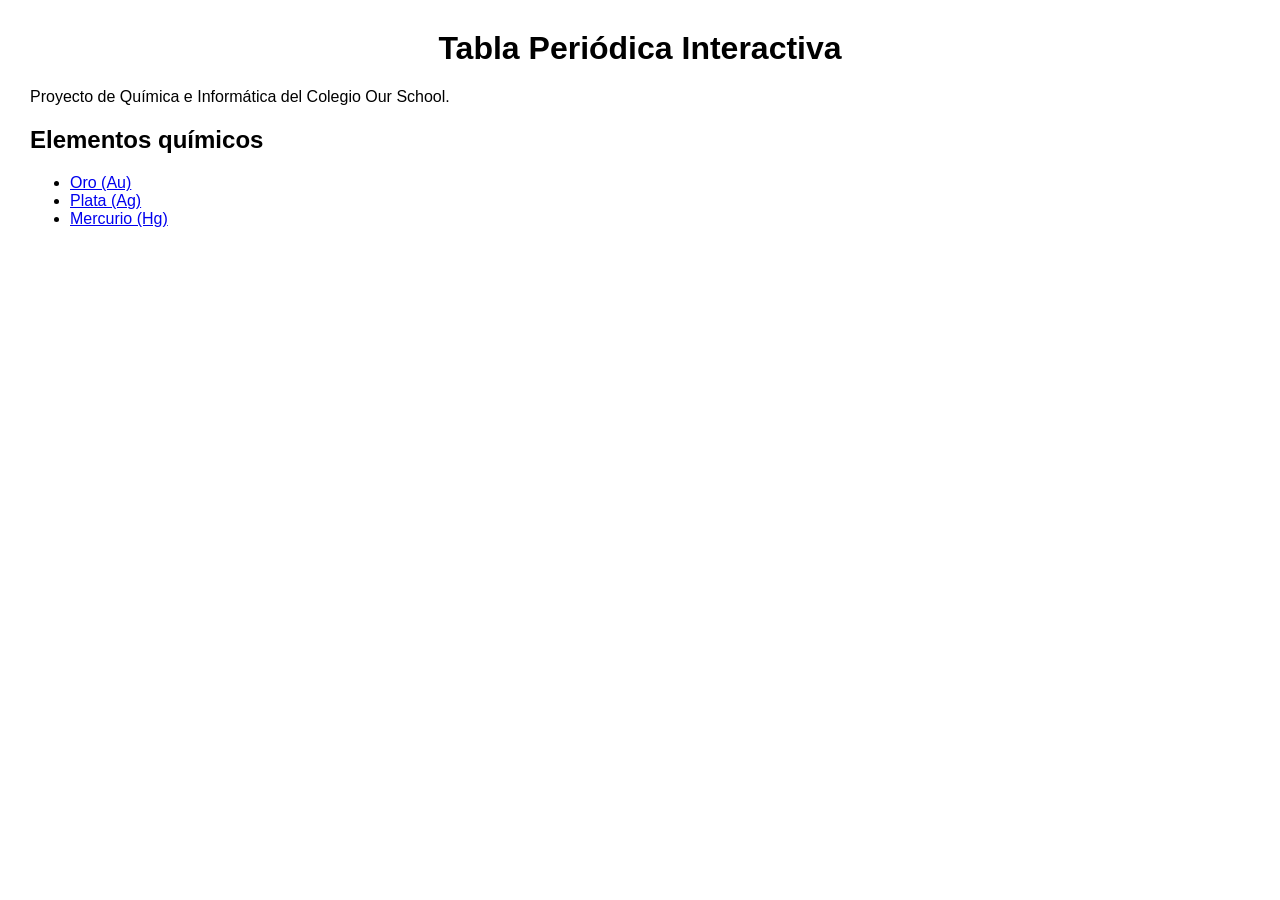
<file: index.html>
<!DOCTYPE html>
<html lang="es">
<head>
    <meta charset="UTF-8">
    <meta name="viewport" content="width=device-width, initial-scale=1.0">
    <title>Tabla Periódica Interactiva</title>
    <link rel="stylesheet" href="estilos.css">
</head>
<body>
    <h1>Tabla Periódica Interactiva</h1>
    <p>Proyecto de Química e Informática del Colegio Our School.</p>

    <h2>Elementos químicos</h2>
    <ul>
        <li><a href="oro.html">Oro (Au)</a></li>
        <li><a href="plata.html">Plata (Ag)</a></li>
        <li><a href="mercurio.html">Mercurio (Hg)</a></li>
    </ul>
</body>
</html>
</file>
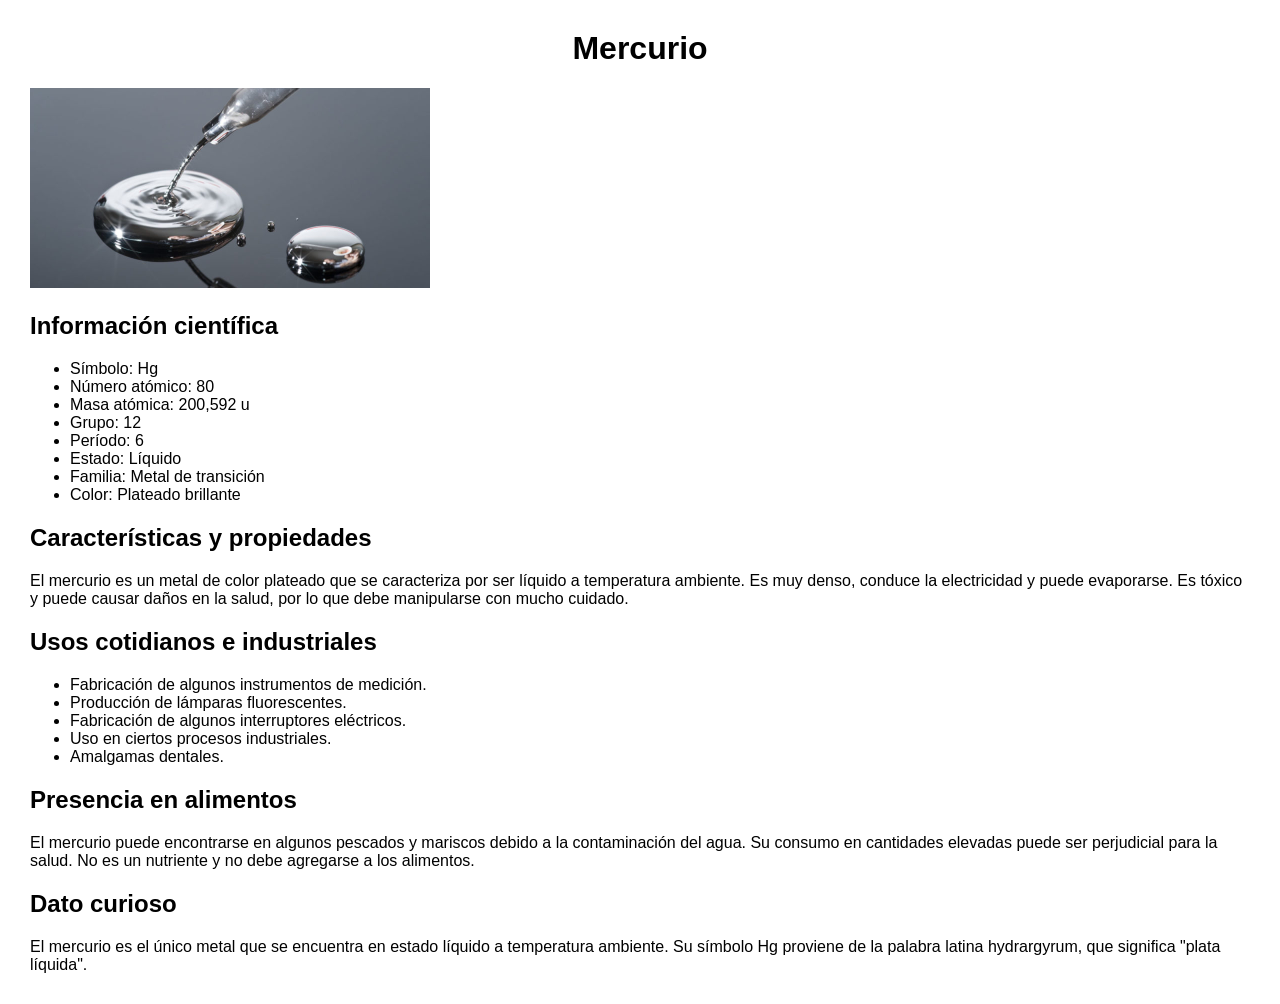
<file: mercurio.html>
<!DOCTYPE html>
<html lang="es">
<head>
    <meta charset="UTF-8">
    <title>Mercurio</title>
    <link rel="stylesheet" href="estilos.css">
</head>

<body>

<h1>Mercurio</h1>

<img
    src="Mercurio.JPG" alt="Imagen del mercurio"
    width="400">

<h2>Información científica</h2>

<ul>
    <li>Símbolo: Hg</li>
    <li>Número atómico: 80</li>
    <li>Masa atómica: 200,592 u</li>
    <li>Grupo: 12</li>
    <li>Período: 6</li>
    <li>Estado: Líquido</li>
    <li>Familia: Metal de transición</li>
    <li>Color: Plateado brillante</li>
</ul>

<h2>Características y propiedades</h2>

<p>
El mercurio es un metal de color plateado que se
caracteriza por ser líquido a temperatura ambiente.
Es muy denso, conduce la electricidad y puede evaporarse.
Es tóxico y puede causar daños en la salud, por lo que
debe manipularse con mucho cuidado.
</p>

<h2>Usos cotidianos e industriales</h2>

<ul>
    <li>Fabricación de algunos instrumentos de medición.</li>
    <li>Producción de lámparas fluorescentes.</li>
    <li>Fabricación de algunos interruptores eléctricos.</li>
    <li>Uso en ciertos procesos industriales.</li>
    <li>Amalgamas dentales.</li>
</ul>

<h2>Presencia en alimentos</h2>

<p>
El mercurio puede encontrarse en algunos pescados y
mariscos debido a la contaminación del agua. Su consumo
en cantidades elevadas puede ser perjudicial para la salud.
No es un nutriente y no debe agregarse a los alimentos.
</p>

<h2>Dato curioso</h2>

<p>
El mercurio es el único metal que se encuentra en estado
líquido a temperatura ambiente. Su símbolo Hg proviene
de la palabra latina hydrargyrum, que significa
"plata líquida".
</p>

</body>
</html>
</file>
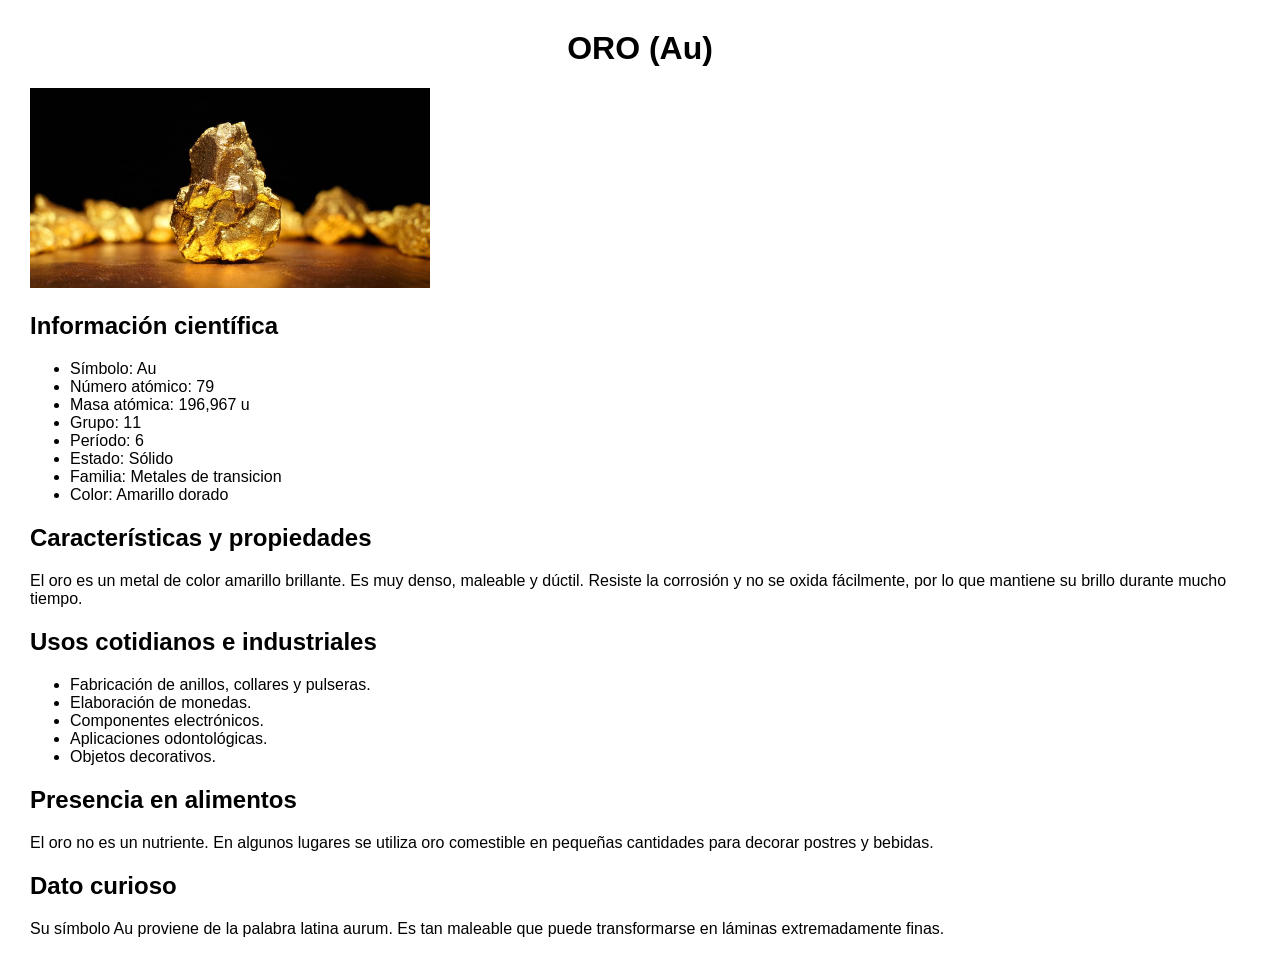
<file: oro.html>
<!DOCTYPE html>
<html lang="es">
<head>
    <meta charset="UTF-8">
    <title>Oro</title>
    <link rel="stylesheet" href="estilos.css">
</head>

<body>

<h1>ORO (Au)</h1>

<img
    src="Oro.JPG" alt="Imagen del oro"
    width="400">

<h2>Información científica</h2>

<ul>
    <li>Símbolo: Au</li>
    <li>Número atómico: 79</li>
    <li>Masa atómica: 196,967 u</li>
    <li>Grupo: 11</li>
    <li>Período: 6</li>
    <li>Estado: Sólido</li>
    <li>Familia: Metales de transicion</li>
    <li>Color: Amarillo dorado</li>
</ul>

<h2>Características y propiedades</h2>

<p>
El oro es un metal de color amarillo brillante.
Es muy denso, maleable y dúctil. Resiste la corrosión
y no se oxida fácilmente, por lo que mantiene su brillo
durante mucho tiempo.
</p>

<h2>Usos cotidianos e industriales</h2>

<ul>
    <li>Fabricación de anillos, collares y pulseras.</li>
    <li>Elaboración de monedas.</li>
    <li>Componentes electrónicos.</li>
    <li>Aplicaciones odontológicas.</li>
    <li>Objetos decorativos.</li>
</ul>

<h2>Presencia en alimentos</h2>

<p>
El oro no es un nutriente. En algunos lugares se utiliza
oro comestible en pequeñas cantidades para decorar
postres y bebidas.
</p>
 

<h2>Dato curioso</h2>

<p>
Su símbolo Au proviene de la palabra latina aurum.
Es tan maleable que puede transformarse en láminas
extremadamente finas.
</p>

</body>
</html>
</file>
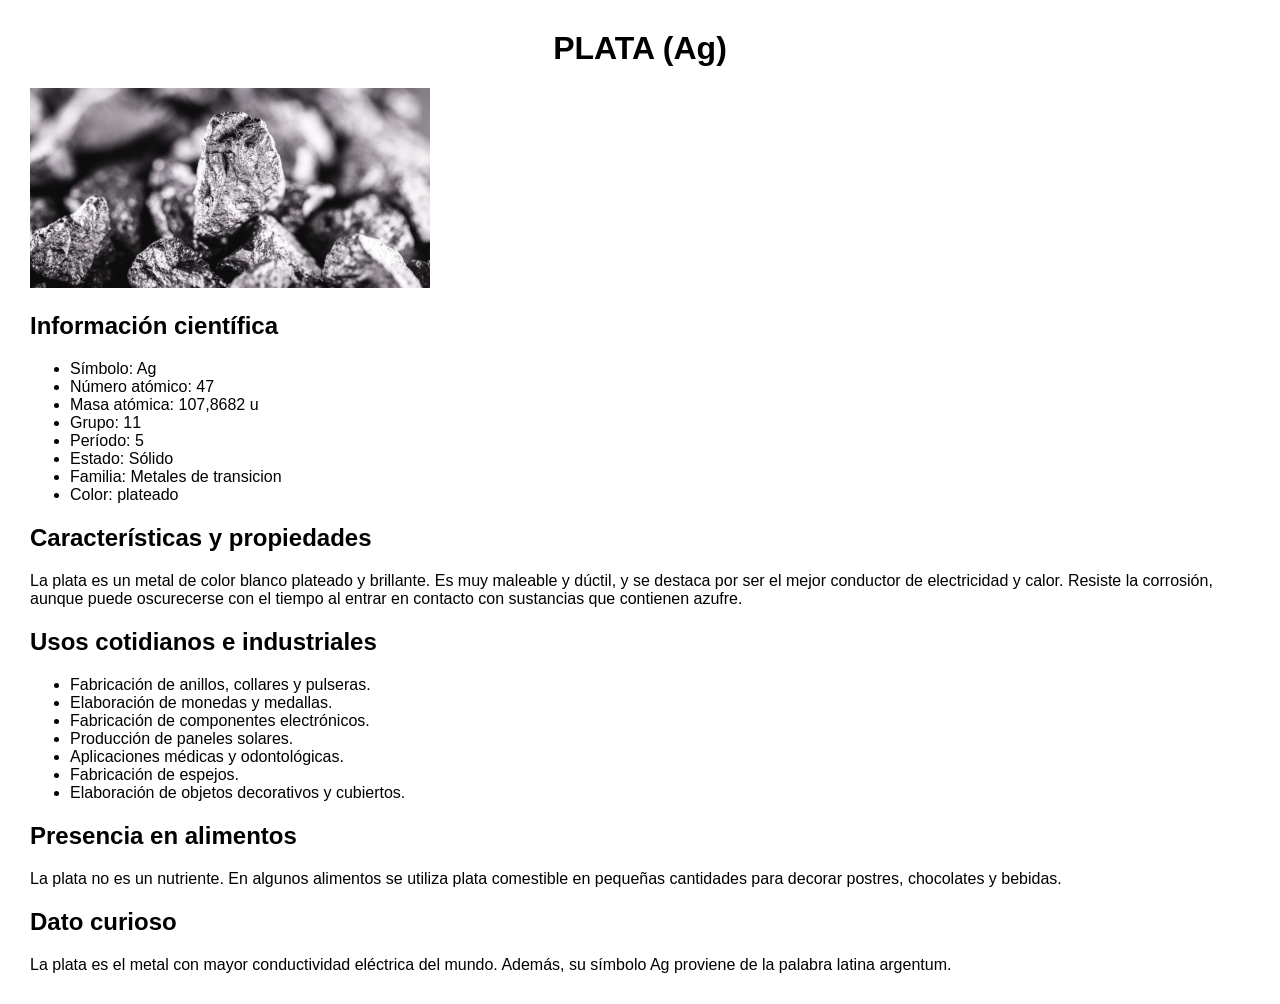
<file: plata.html>
<!DOCTYPE html>
<html lang="es">
<head>
    <meta charset="UTF-8">
    <title>Plata</title>
    <link rel="stylesheet" href="estilos.css">
</head>

<body>

<h1>PLATA (Ag)</h1>

<img
    src="Plata.JPG" alt="Imagen de la plata"
    width="400">

<h2>Información científica</h2>

<ul>
    <li>Símbolo: Ag</li>
    <li>Número atómico: 47</li>
    <li>Masa atómica: 107,8682 u</li>
    <li>Grupo: 11</li>
    <li>Período: 5</li>
    <li>Estado: Sólido</li>
    <li>Familia: Metales de transicion</li>
    <li>Color: plateado</li>
</ul>

<h2>Características y propiedades</h2>

<p>
La plata es un metal de color blanco plateado y brillante. Es muy maleable y dúctil, y se destaca por ser el mejor conductor de electricidad y calor. Resiste la corrosión, aunque puede oscurecerse con el tiempo al entrar en contacto con sustancias que contienen azufre.
</p>

<h2>Usos cotidianos e industriales</h2>

<ul>
    <li>Fabricación de anillos, collares y pulseras.</li>
    <li>Elaboración de monedas y medallas.</li>
    <li>Fabricación de componentes electrónicos.</li>
    <li>Producción de paneles solares.</li>
    <li>Aplicaciones médicas y odontológicas.</li>
    <li>Fabricación de espejos.</li>
    <li>Elaboración de objetos decorativos y cubiertos.</li>
</ul>

<h2>Presencia en alimentos</h2>

<p>
La plata no es un nutriente. En algunos alimentos se utiliza
plata comestible en pequeñas cantidades para decorar
postres, chocolates y bebidas.
</p>
 

<h2>Dato curioso</h2>

<p>
La plata es el metal con mayor conductividad eléctrica del mundo. Además, su símbolo Ag proviene de la palabra latina argentum.
</p>

</body>
</html>
</file>
<file: estilos.css>
body {
    font-family: Arial;
    color: black;
    margin: 30px;
}

h1 {
    text-align: center;
}

img {
    max-width: 100%;
    height: auto;
}
</file>
